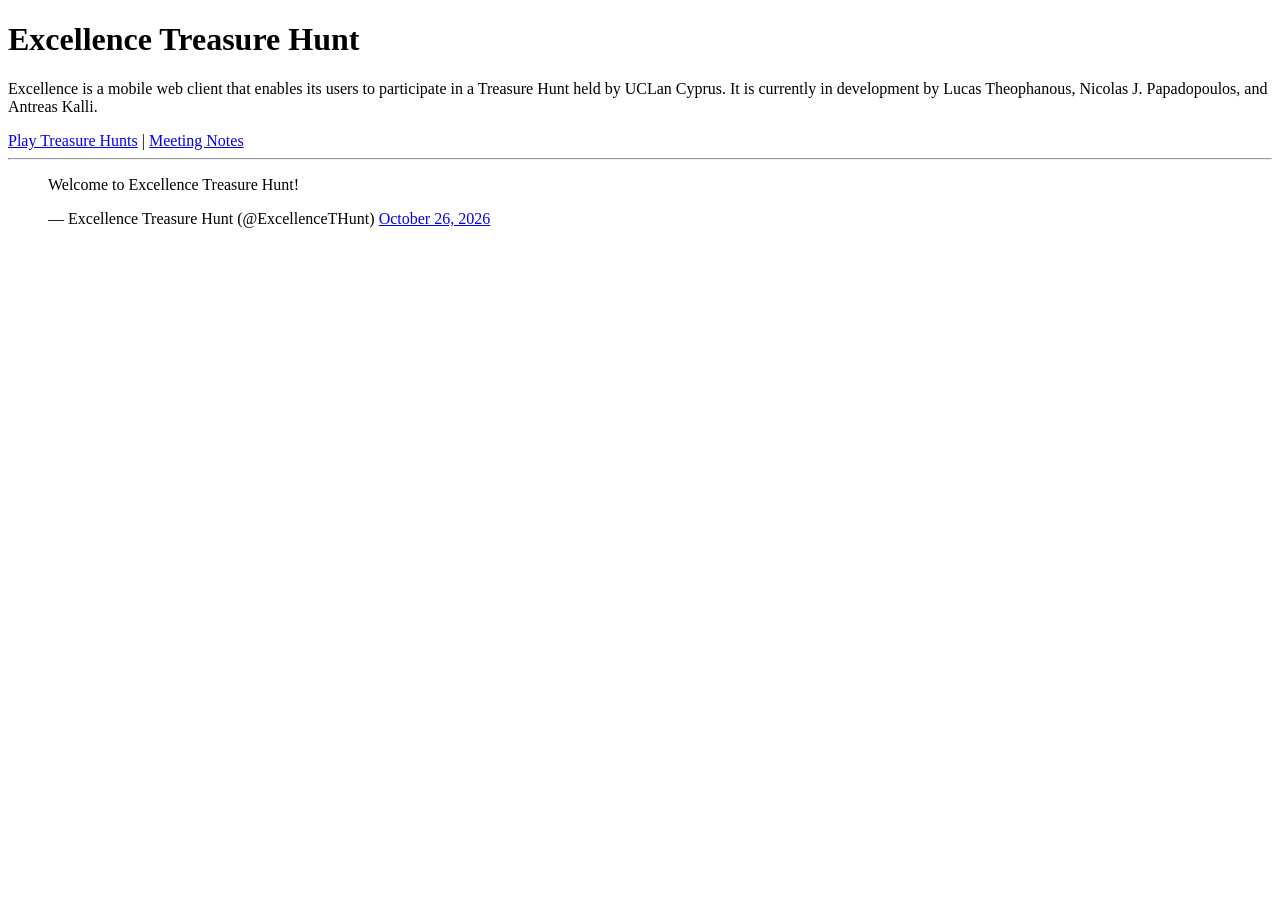
<file: index.html>
<!DOCTYPE html>
<html lang="en">
<head>
  <meta charset="UTF-8">
  <meta name="viewport" content="width=device-width, initial-scale=1.0">
  <link rel="manifest" href="manifest.json">
  <title>Welcome to Excellence Treasure Hunt</title>
  <script async src="https://www.googletagmanager.com/gtag/js?id=G-RRT7QR6MGD"></script><!-- Google tag (gtag.js) -->
  <script>
    window.dataLayer = window.dataLayer || [];
    function gtag(){dataLayer.push(arguments);}
    gtag('js', new Date());
    gtag('config', 'G-RRT7QR6MGD');

    window.addEventListener('load', () => {
      'use strict';
      if ('serviceWorker' in navigator) {
        navigator.serviceWorker.register('./js/serviceWorker.js');
      }
    });
  </script>
</head>
<body>
<h1>Excellence Treasure Hunt</h1>
<p>Excellence is a mobile web client that enables its users to participate in a Treasure Hunt held by UCLan Cyprus. It is currently in development by Lucas Theophanous, Nicolas J. Papadopoulos, and Antreas Kalli.</p>

<nav>
  <a href="app.html">Play Treasure Hunts</a> |
  <a href="notes.html">Meeting Notes</a>
</nav>

<hr>

<blockquote class="twitter-tweet">
  <p lang="en" dir="ltr">Welcome to Excellence Treasure Hunt!</p>&mdash; Excellence Treasure Hunt (@ExcellenceTHunt)
  <a href="https://x.com/ExcellenceTHunt/status/2114693171867189511?ref_src=twsrc%5Etfw">October 26, 2026</a>
</blockquote>
<script async src="https://platform.x.com/widgets.js" charset="utf-8"></script>
</body>
</html>
</file>
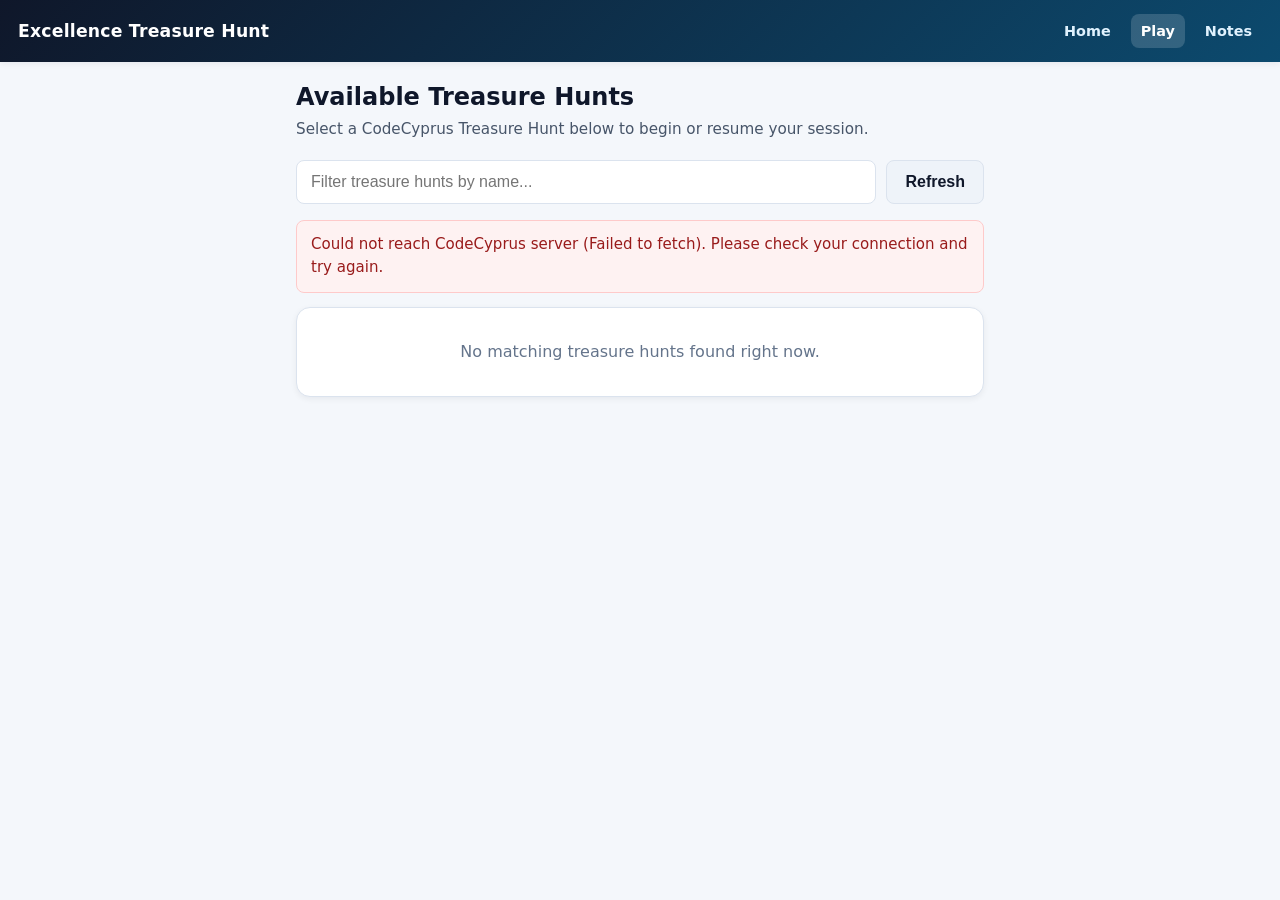
<file: app.html>
<!DOCTYPE html>
<html lang="en">
<head>
    <meta charset="UTF-8">
    <meta name="viewport" content="width=device-width, initial-scale=1.0">
    <title>Play Treasure Hunts - Excellence</title>
    <link rel="stylesheet" href="css/theme.css">
    <!-- Google tag (gtag.js) -->
    <script async src="https://www.googletagmanager.com/gtag/js?id=G-RRT7QR6MGD"></script>
    <script>
        window.dataLayer = window.dataLayer || [];
        function gtag(){dataLayer.push(arguments);}
        gtag('js', new Date());
        gtag('config', 'G-RRT7QR6MGD');
    </script>
</head>
<body>
<header class="topbar">
    <a class="topbar-brand" href="index.html">Excellence Treasure Hunt</a>
    <nav class="topbar-nav" aria-label="Main navigation">
        <a href="index.html">Home</a>
        <a href="app.html" class="active">Play</a>
        <a href="notes.html">Notes</a>
    </nav>
</header>

<main class="app-container">
    <h1 class="page-title">Available Treasure Hunts</h1>
    <p class="page-subtitle">Select a CodeCyprus Treasure Hunt below to begin or resume your session.</p>

    <div class="toolbar">
        <input type="search" id="huntSearch" class="input-field" placeholder="Filter treasure hunts by name..." aria-label="Filter treasure hunts">
        <button type="button" id="refreshHuntsBtn" class="btn btn-secondary">Refresh</button>
    </div>

    <div id="statusBanner" class="status-banner" role="alert"></div>

    <ul id="challenges" class="challenge-list" aria-live="polite">
        <li class="skeleton-card" aria-hidden="true"></li>
        <li class="skeleton-card" aria-hidden="true"></li>
        <li class="skeleton-card" aria-hidden="true"></li>
    </ul>
</main>

<script src="js/cookies.js"></script>
<script src="js/list.js"></script>
</body>
</html>
</file>
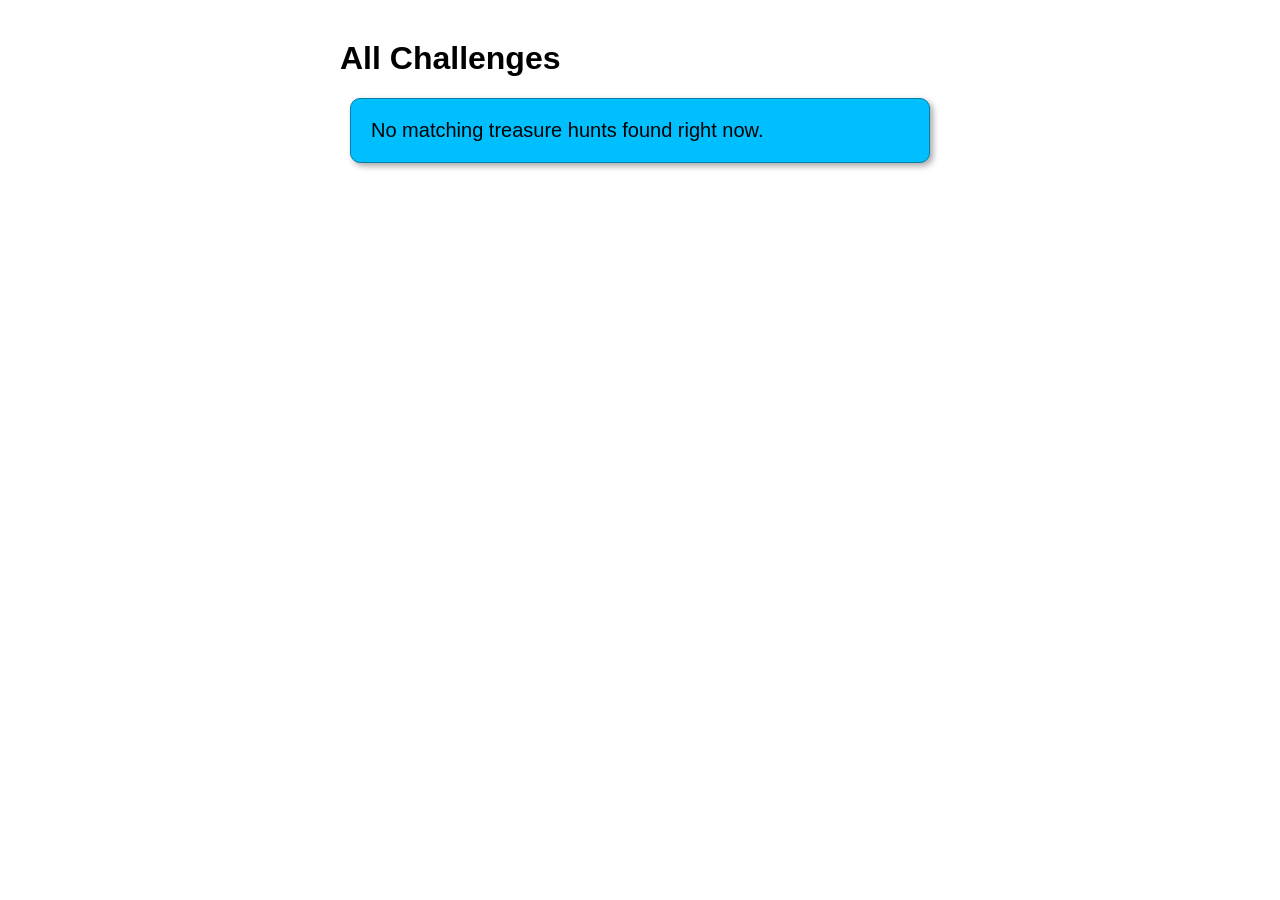
<file: challenges.html>
<!DOCTYPE html>
<html lang="en">
<head>
    <meta charset="UTF-8">
    <title>Challenges</title>
    <link rel="stylesheet" href="css/style.css">
</head>
<body>

<h1>All Challenges</h1>

<!-- define an empty list for JS to fill it in when the API responds -->
<ul id="challenges"></ul>

<!-- Call the JS file to send an API request -->
<script src="js/list.js"></script>

</body>
</html>
</file>
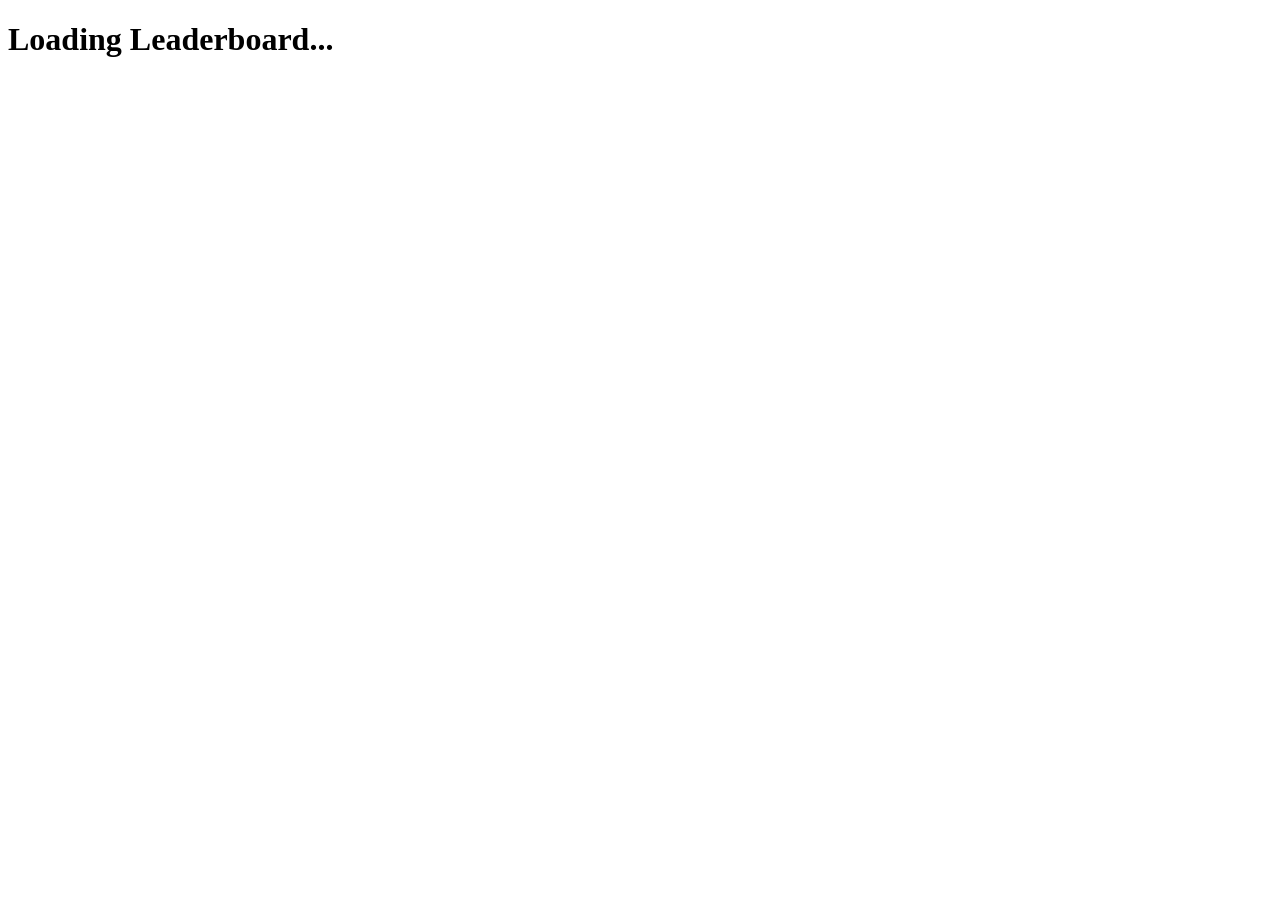
<file: leaderboard.html>
<!DOCTYPE html>
<html lang="en">
<head>
    <meta charset="UTF-8">
    <title>LEADERBOARD</title>
    <script src="js/cookies.js"></script>
    <script src="js/apiFetcher.js"></script>
</head>
<body>
    <h1 id="leaderboardHeader">Loading Leaderboard...</h1>
    <div id="leaderboard" style="display: none;">
        <table id="usersTable">
            <thead id="usersTableHeader"></thead>
            <tbody id="usersTableBody"></tbody>
        </table>
        <div id="playerScoreSection">
            <p><b>Player: </b><span id="scorePlayerName">-</span></p>
            <p><b>Score: </b><span id="playerScore">-</span></p>
        </div>
        <button id="menuButton" onclick=refreshGame()>Main menu</button>
    </div>
</body>
<script>
    //ensures usersTableBody exists before JavaScript tries to grab it
    document.addEventListener('DOMContentLoaded', displayLeaderboard);
</script>
</html>
</file>
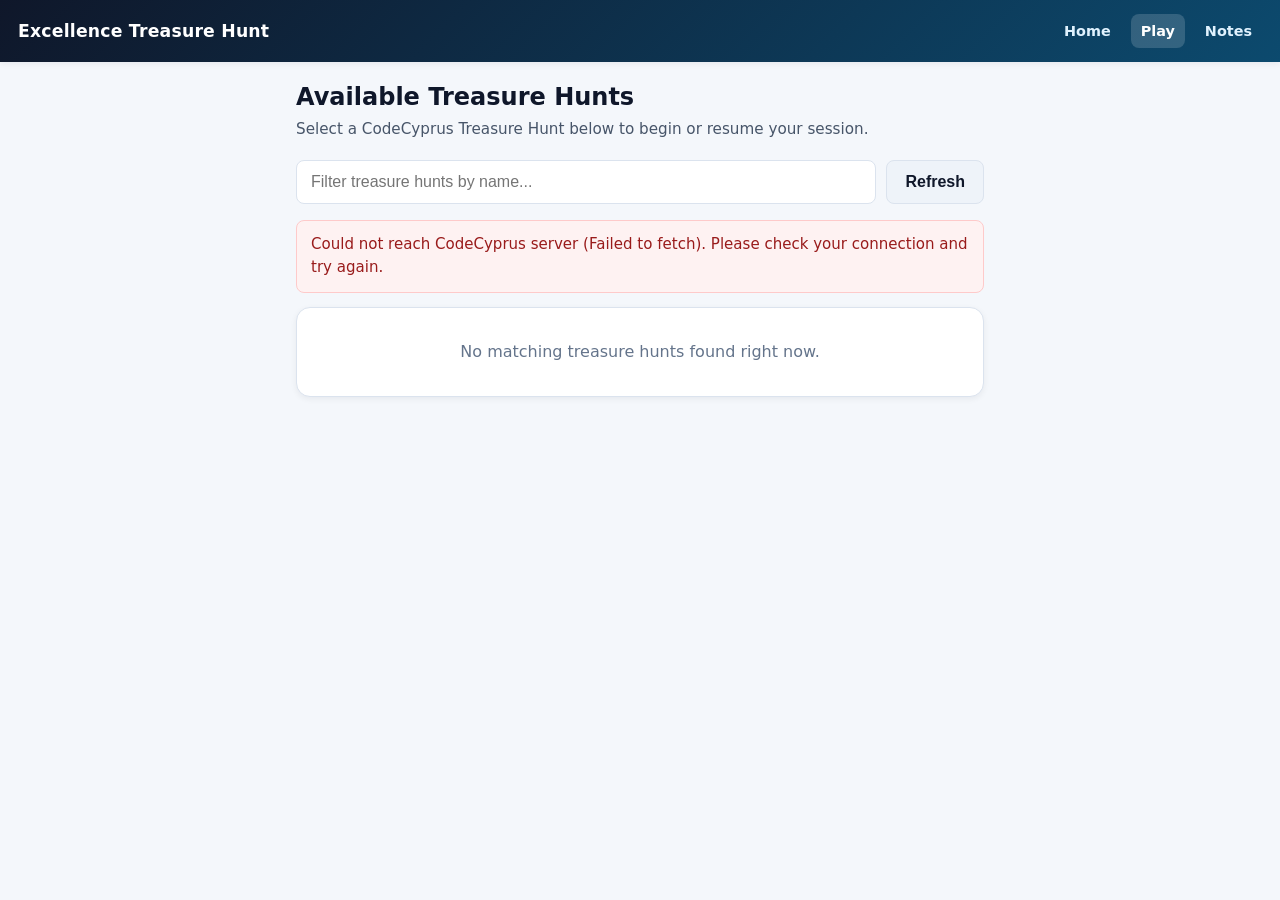
<file: list.html>
<!DOCTYPE html>
<html lang="en">
<head>
    <meta charset="UTF-8">
    <meta name="viewport" content="width=device-width, initial-scale=1.0">
    <meta http-equiv="refresh" content="0; url=app.html">
    <title>Redirecting to Excellence Treasure Hunt...</title>
    <link rel="stylesheet" href="css/theme.css">
</head>
<body>
<main class="app-container">
    <div class="card">
        <h1 class="page-title">Excellence Treasure Hunt</h1>
        <p class="page-subtitle">Redirecting you to the live Treasure Hunt app...</p>
        <a class="btn btn-primary" href="app.html">Open Treasure Hunt App</a>
    </div>
</main>
</body>
</html>
</file>
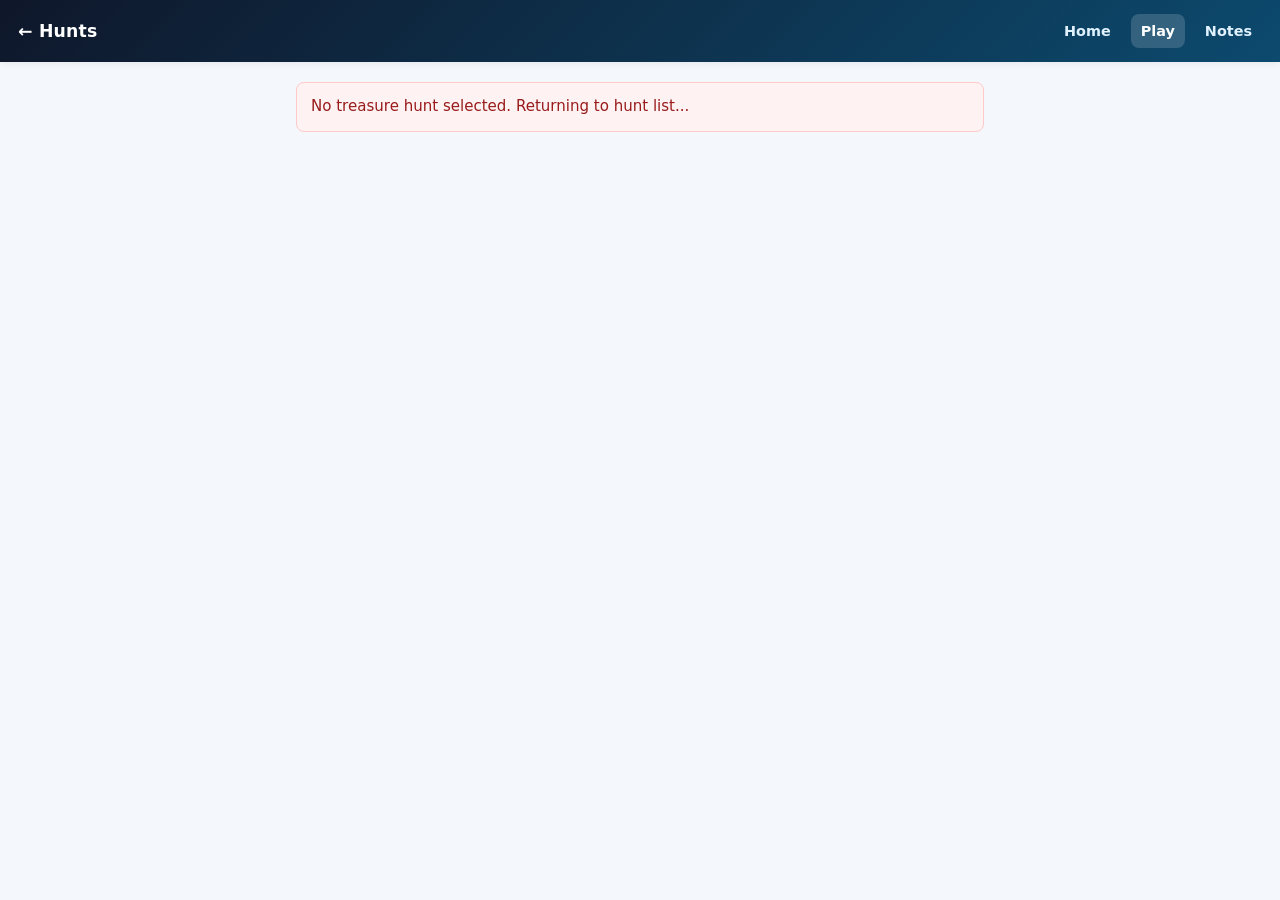
<file: start.html>
<!DOCTYPE html>
<html lang="en">
<head>
    <meta charset="UTF-8">
    <meta name="viewport" content="width=device-width, initial-scale=1.0">
    <title>Play Session - Excellence Treasure Hunt</title>
    <link rel="stylesheet" href="css/theme.css">
    <!-- Google tag (gtag.js) -->
    <script async src="https://www.googletagmanager.com/gtag/js?id=G-RRT7QR6MGD"></script>
    <script>
        window.dataLayer = window.dataLayer || [];
        function gtag(){dataLayer.push(arguments);}
        gtag('js', new Date());
        gtag('config', 'G-RRT7QR6MGD');
    </script>
</head>
<body>
<header class="topbar">
    <a class="topbar-brand" href="app.html">&larr; Hunts</a>
    <nav class="topbar-nav" aria-label="Session navigation">
        <a href="index.html">Home</a>
        <a href="app.html" class="active">Play</a>
        <a href="notes.html">Notes</a>
    </nav>
</header>

<main class="app-container">
    <div id="sessionBanner" class="status-banner" role="alert"></div>

    <!-- Resume Existing Session Card -->
    <section id="resumeSessionCard" class="card" style="display: none;">
        <h1 class="page-title">Unfinished Hunt Found</h1>
        <p class="page-subtitle">
            Welcome back, <strong id="resumePlayerName"></strong>! You have an active session for
            <strong id="resumeHuntName">this treasure hunt</strong>.
        </p>
        <div style="display: flex; gap: 10px; flex-wrap: wrap;">
            <button type="button" class="btn btn-primary" onclick="resumeSavedSession()">Resume Game</button>
            <button type="button" class="btn btn-secondary" onclick="startFreshSessionPrompt()">Start New Game</button>
        </div>
    </section>

    <!-- Player Name Entry Card -->
    <section id="playerNameEntry" class="card" style="display: none;">
        <h1 class="page-title" id="entryHuntTitle">Join Treasure Hunt</h1>
        <p class="page-subtitle">Choose a unique player or team name to register your session on the leaderboard.</p>
        <form id="playerNameForm" onsubmit="event.preventDefault(); getPlayerNameEntry();">
            <label for="playerName" style="display:block; font-weight:600; margin-bottom:6px;">Player / Team Name</label>
            <input type="text" id="playerName" class="input-field" placeholder="e.g. TeamExcellence" autocomplete="nickname" required>
            <button type="submit" id="startBtn" class="btn btn-primary btn-block">Start Treasure Hunt</button>
        </form>
    </section>

    <!-- Active Question Container -->
    <section id="answerContainer" class="card" style="display: none;">
        <div class="hud-bar" aria-label="Game statistics">
            <div class="hud-stat">
                <span class="hud-label">Score</span>
                <span id="liveScore" class="hud-value">0</span>
            </div>
            <div class="hud-stat">
                <span class="hud-label">Progress</span>
                <span id="questionProgress" class="hud-value">-- / --</span>
            </div>
            <div class="hud-stat">
                <span class="hud-label">Time Left</span>
                <span id="huntTimer" class="hud-value">--:--</span>
            </div>
        </div>

        <div class="progress-track" aria-hidden="true">
            <div id="progressFill" class="progress-fill"></div>
        </div>

        <div class="question-meta">
            <span id="questionTypeBadge" class="badge badge-active">TEXT</span>
            <span id="questionPointsBadge" class="badge">Points: --</span>
        </div>
        <div id="q" class="question-text">Loading question...</div>
        <div id="questionLinks" class="question-link-box" style="display: none;"></div>

        <form id="answerForm" onsubmit="event.preventDefault(); submitUserAnswer();">
            <div id="dynamicAnswerInput">
                <label for="userAnswer"></label><input type="text" id="userAnswer" class="input-field" placeholder="Enter your answer here" autocomplete="off">
            </div>
            <button type="submit" id="submitAnswerBtn" class="btn btn-primary btn-block">Submit Answer</button>
        </form>

        <div class="action-row">
            <button type="button" id="skipBtn" class="btn btn-secondary" style="display: none;" onclick="skipCurrentQuestion()">Skip Question</button>
            <a href="leaderboard.html" class="btn btn-secondary">Leaderboard</a>
        </div>

        <p id="resultMessage" class="status-banner" style="margin-top: 12px;"></p>
    </section>
</main>

<script src="js/cookies.js"></script>
<script src="js/apiFetcher.js"></script>
</body>
</html>
</file>
<file: css/theme.css>
/* Excellence Treasure Hunt - Shared Mobile-First Theme */
:root {
    --bg-page: #f4f7fb;
    --bg-card: #ffffff;
    --bg-surface: #eef3f9;
    --text-primary: #0f172a;
    --text-secondary: #475569;
    --text-muted: #64748b;
    --accent-primary: #0284c7;
    --accent-primary-hover: #0369a1;
    --accent-gold: #d97706;
    --accent-success: #15803d;
    --accent-danger: #b91c1c;
    --accent-warning: #b45309;
    --border-color: #dbe3ee;
    --radius-sm: 8px;
    --radius-md: 14px;
    --radius-lg: 20px;
    --shadow-sm: 0 2px 6px rgba(15, 23, 42, 0.06);
    --shadow-md: 0 8px 24px rgba(15, 23, 42, 0.09);
    --font-sans: system-ui, -apple-system, "Segoe UI", Roboto, Helvetica, Arial, sans-serif;
}

* {
    box-sizing: border-box;
}

html, body {
    margin: 0;
    padding: 0;
    font-family: var(--font-sans), serif;
    background-color: var(--bg-page);
    color: var(--text-primary);
    line-height: 1.55;
    -webkit-font-smoothing: antialiased;
}

a {
    color: var(--accent-primary);
}

/* Top App Bar */
.topbar {
    background: linear-gradient(135deg, #0f172a 0%, #0c4a6e 100%);
    color: #ffffff;
    padding: 14px 18px;
    display: flex;
    align-items: center;
    justify-content: space-between;
    gap: 12px;
    position: sticky;
    top: 0;
    z-index: 50;
    box-shadow: var(--shadow-sm);
}

.topbar-brand {
    display: flex;
    align-items: center;
    gap: 10px;
    text-decoration: none;
    color: #ffffff;
    font-weight: 700;
    font-size: 1.08rem;
    letter-spacing: 0.2px;
}

.topbar-nav {
    display: flex;
    align-items: center;
    gap: 10px;
    flex-wrap: wrap;
}

.topbar-nav a {
    color: #e0f2fe;
    text-decoration: none;
    font-size: 0.9rem;
    font-weight: 600;
    padding: 6px 10px;
    border-radius: var(--radius-sm);
    transition: background-color 0.15s ease;
}

.topbar-nav a:hover,
.topbar-nav a.active {
    background-color: rgba(255, 255, 255, 0.16);
    color: #ffffff;
}

/* Main Container */
.app-container {
    max-width: 720px;
    margin: 0 auto;
    padding: 20px 16px 64px;
}

.card {
    background: var(--bg-card);
    border: 1px solid var(--border-color);
    border-radius: var(--radius-md);
    padding: 20px;
    box-shadow: var(--shadow-sm);
    margin-bottom: 16px;
}

.page-title {
    margin: 0 0 6px;
    font-size: 1.5rem;
    line-height: 1.25;
}

.page-subtitle {
    margin: 0 0 18px;
    color: var(--text-secondary);
    font-size: 0.95rem;
}

/* Buttons */
.btn {
    display: inline-flex;
    align-items: center;
    justify-content: center;
    gap: 8px;
    padding: 12px 18px;
    border-radius: var(--radius-sm);
    border: 1px solid transparent;
    font-size: 1rem;
    font-weight: 600;
    cursor: pointer;
    text-decoration: none;
    transition: transform 0.08s ease, background-color 0.15s ease, border-color 0.15s ease;
}

.btn:active {
    transform: scale(0.98);
}

.btn-primary {
    background-color: var(--accent-primary);
    color: #ffffff;
}

.btn-primary:hover {
    background-color: var(--accent-primary-hover);
}

.btn-secondary {
    background-color: var(--bg-surface);
    color: var(--text-primary);
    border-color: var(--border-color);
}

.btn-secondary:hover {
    background-color: #e2e8f0;
}

.btn-danger {
    background-color: var(--accent-danger);
    color: #ffffff;
}

.btn-block {
    width: 100%;
}

/* Form Inputs */
.input-field {
    width: 100%;
    padding: 12px 14px;
    font-size: 1rem;
    border: 1.5px solid var(--border-color);
    border-radius: var(--radius-sm);
    background: #ffffff;
    color: var(--text-primary);
    margin-bottom: 12px;
}

.input-field:focus {
    outline: none;
    border-color: var(--accent-primary);
    box-shadow: 0 0 0 3px rgba(2, 132, 199, 0.16);
}

/* Status Banner */
.status-banner {
    padding: 12px 14px;
    border-radius: var(--radius-sm);
    font-size: 0.94rem;
    font-weight: 500;
    margin-bottom: 14px;
    display: none;
}

.status-banner.visible {
    display: block;
}

.status-banner.error {
    background: #fef2f2;
    border: 1px solid #fecaca;
    color: #991b1b;
}

.status-banner.success {
    background: #f0fdf4;
    border: 1px solid #bbf7d0;
    color: #166534;
}

.status-banner.info {
    background: #eff6ff;
    border: 1px solid #bfdbfe;
    color: #1e40af;
}

/* Challenge List */
.challenge-list {
    list-style: none;
    padding: 0;
    margin: 0;
    display: grid;
    gap: 12px;
}

.challenge-list li a {
    display: block;
    padding: 16px 18px;
    background: var(--bg-card);
    border: 1px solid var(--border-color);
    border-radius: var(--radius-md);
    color: var(--text-primary);
    text-decoration: none;
    font-weight: 600;
    box-shadow: var(--shadow-sm);
    transition: border-color 0.15s ease, transform 0.12s ease, box-shadow 0.15s ease;
}

.challenge-list li a:hover {
    border-color: var(--accent-primary);
    transform: translateY(-1px);
    box-shadow: var(--shadow-md);
}

@media (max-width: 480px) {
    .topbar {
        padding: 12px 14px;
    }
    .page-title {
        font-size: 1.32rem;
    }
    .card {
        padding: 16px;
    }
}

/* Search & Toolbar */
.toolbar {
    display: flex;
    gap: 10px;
    margin-bottom: 16px;
}

.toolbar .input-field {
    margin-bottom: 0;
    flex: 1;
}

/* Rich Hunt Card */
.hunt-card-link {
    display: block;
    padding: 18px;
    background: var(--bg-card);
    border: 1.5px solid var(--border-color);
    border-radius: var(--radius-md);
    color: var(--text-primary);
    text-decoration: none;
    box-shadow: var(--shadow-sm);
    transition: border-color 0.15s ease, transform 0.12s ease, box-shadow 0.15s ease;
}

.hunt-card-link:hover {
    border-color: var(--accent-primary);
    transform: translateY(-2px);
    box-shadow: var(--shadow-md);
}

.hunt-card-header {
    display: flex;
    justify-content: space-between;
    align-items: flex-start;
    gap: 10px;
    margin-bottom: 6px;
}

.hunt-card-title {
    margin: 0;
    font-size: 1.12rem;
    font-weight: 700;
    color: var(--text-primary);
}

.hunt-card-desc {
    margin: 0 0 12px;
    font-size: 0.92rem;
    color: var(--text-secondary);
}

.badge-row {
    display: flex;
    flex-wrap: wrap;
    gap: 8px;
}

.badge {
    display: inline-flex;
    align-items: center;
    gap: 4px;
    padding: 4px 10px;
    border-radius: 999px;
    font-size: 0.78rem;
    font-weight: 600;
    background: var(--bg-surface);
    color: var(--text-secondary);
}

.badge-prize {
    background: #fef3c7;
    color: #92400e;
}

.badge-resume {
    background: #dcfce7;
    color: #166534;
}

.badge-active {
    background: #e0f2fe;
    color: #075985;
}

/* Skeleton Loading (from Week 8a Design & Usability) */
.skeleton-card {
    height: 112px;
    border-radius: var(--radius-md);
    background: linear-gradient(90deg, #e2e8f0 25%, #f1f5f9 50%, #e2e8f0 75%);
    background-size: 200% 100%;
    animation: shimmer 1.3s infinite linear;
}

@keyframes shimmer {
    0% { background-position: 200% 0; }
    100% { background-position: -200% 0; }
}

.empty-state {
    text-align: center;
    padding: 32px 16px;
    color: var(--text-muted);
}

/* Question Display & Dynamic Input Controls */
.question-meta {
    display: flex;
    flex-wrap: wrap;
    gap: 8px;
    margin-bottom: 12px;
}

.question-text {
    font-size: 1.15rem;
    font-weight: 600;
    line-height: 1.5;
    margin: 0 0 16px;
    color: var(--text-primary);
    word-break: break-word;
}

.question-link-box {
    display: flex;
    flex-wrap: wrap;
    gap: 8px;
    margin-bottom: 16px;
}

.mcq-grid {
    display: grid;
    grid-template-columns: repeat(2, 1fr);
    gap: 10px;
    margin-bottom: 14px;
}

.choice-btn {
    padding: 16px 14px;
    font-size: 1.1rem;
    font-weight: 700;
    border-radius: var(--radius-sm);
    border: 2px solid var(--border-color);
    background: var(--bg-surface);
    color: var(--text-primary);
    cursor: pointer;
    transition: all 0.14s ease;
}

.choice-btn:hover {
    border-color: var(--accent-primary);
    background: #e0f2fe;
}

.choice-btn.selected {
    border-color: var(--accent-primary);
    background: var(--accent-primary);
    color: #ffffff;
}

.boolean-grid {
    display: grid;
    grid-template-columns: 1fr 1fr;
    gap: 12px;
    margin-bottom: 14px;
}

/* Live Session HUD */
.hud-bar {
    display: grid;
    grid-template-columns: repeat(3, 1fr);
    gap: 10px;
    margin-bottom: 14px;
}

.hud-stat {
    background: var(--bg-surface);
    border: 1px solid var(--border-color);
    border-radius: var(--radius-sm);
    padding: 10px 12px;
    text-align: center;
}

.hud-label {
    display: block;
    font-size: 0.72rem;
    font-weight: 700;
    text-transform: uppercase;
    letter-spacing: 0.5px;
    color: var(--text-muted);
}

.hud-value {
    display: block;
    font-size: 1.15rem;
    font-weight: 800;
    color: var(--text-primary);
}

.hud-value.timer-low {
    color: var(--accent-danger);
}

.progress-track {
    width: 100%;
    height: 8px;
    background: var(--bg-surface);
    border-radius: 999px;
    overflow: hidden;
    margin-bottom: 16px;
}

.progress-fill {
    height: 100%;
    width: 0;
    background: linear-gradient(90deg, #0284c7, #0ea5e9);
    transition: width 0.35s ease;
}

.action-row {
    display: flex;
    gap: 10px;
    flex-wrap: wrap;
    margin-top: 10px;
}

.action-row .btn {
    flex: 1;
    min-width: 120px;
}
</file>
<file: css/style.css>
/* the page itself and the font */
body {
    font-family: sans-serif;
    max-width: 600px; /* size of the page for comfortable reading */
    margin: 40px auto; /* 40 pixel vertical border, centered horizontally */
}

/* treasure hunts container list -- the list itself */
#challenges {
    list-style: none; /* remove bullet points */
    padding: 0;
}

/* individual treasure hunt list items */
#challenges li {
    background-color: deepskyblue; /* button colour */
    border: 1px solid #087ea4; /* outline colour */
    border-radius: 10px; /* outline width */
    padding: 20px; /* padding of the button inside */
    margin: 10px; /* distance between buttons */
    font-size: 20px;
    cursor: pointer; /* make the cursor a pointer when hovering */
    box-shadow: 3px 3px 6px rgba(0, 0, 0, 0.35); /* add a shadow to the buttons */
}

/* individual items upon hover */
#challenges li:hover {
    background-color: dodgerblue; /* slightly darken the button upon hover */
}

/* individual items when being clicked */
#challenges li.active {
    background-color: #0f63c2; /* darken even more when clicked */
}

/* hyperlinked text inside the treasure hunt list */
#challenges a {
    display: block; /* make the entire block clickable rather than just the text */
    color: white; /* make text white instead of blue due to link */
    text-decoration: none; /* remove underline */
}
</file>
